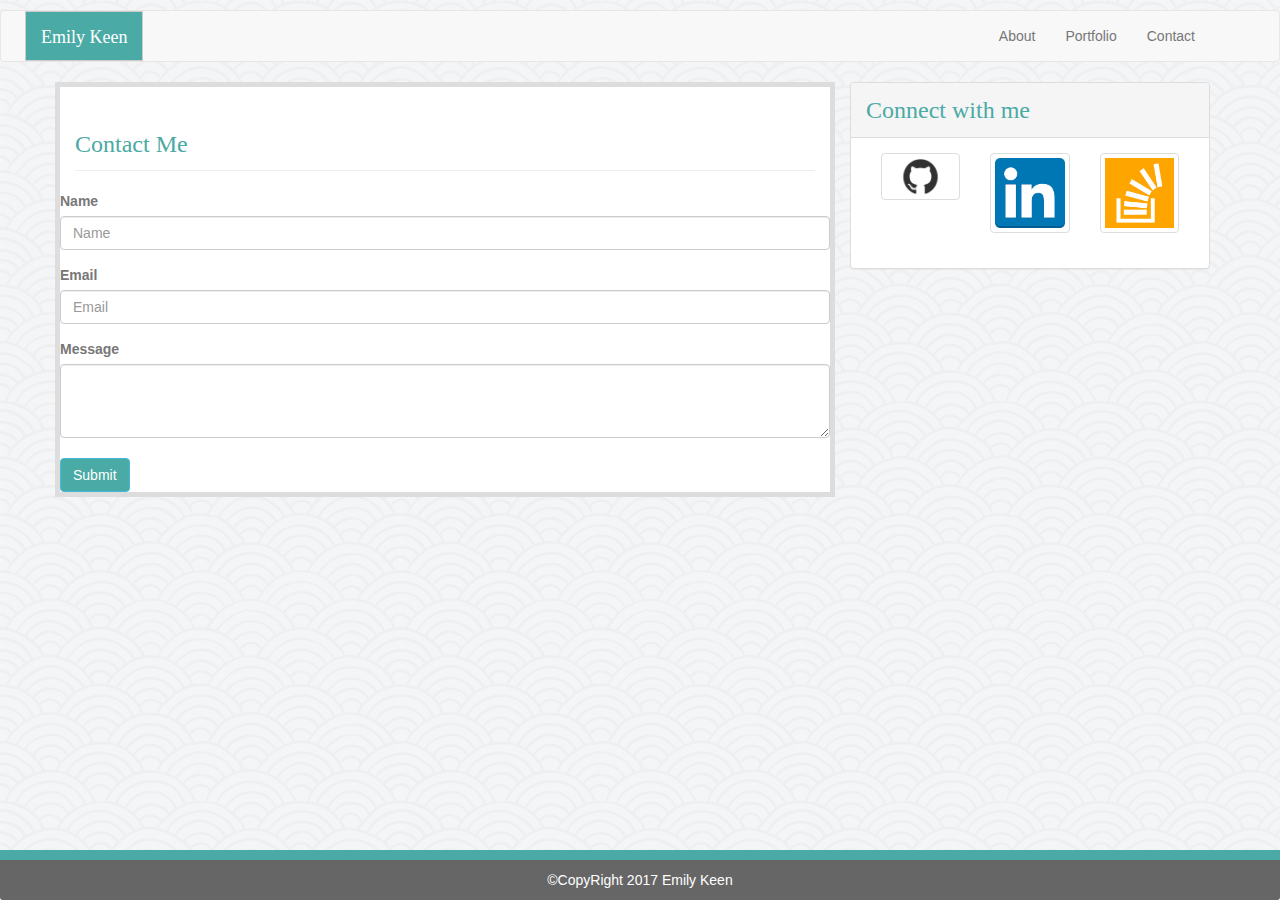
<file: contact.html>
<!DOCTYPE html>
<html lang="en-us">
   <head>
      <meta charset="UTF-8">
      <meta name="viewport" content="width=device-width, initial-scale=1">
      <title>Contact me!</title>
      <!-- Bootstrap CDN -->
      <link rel="stylesheet" href="https://maxcdn.bootstrapcdn.com/bootstrap/3.3.6/css/bootstrap.min.css">
      <link rel="stylesheet" type="text/css" href="assets/css/style.css">
   </head>
   <body>
      <nav class="navbar navbar-default">
         <div class="container">
            <div class="navbar-header">
               <a class="navbar-brand header" style= color:white >Emily Keen</a>
            </div>
            <div class="collapse navbar-collapse">
               <ul class="nav navbar-nav navbar-right">
                  <li><a href="index.html">About</a></li>
                  <li><a href="portfolio.html">Portfolio</a></li>
                  <li><a href="contact.html">Contact</a></li>
               </ul>
            </div>
         </div>
      </nav>
      <div class="container">
         <div class="row">
            <div class="col-md-8 maincontainer">
               <div class="page-header">
               <div class="header2">Contact Me</div>
               </div>
               <div class="row">
                  <form>
                     
                     <div class="form-group">
                        <label for="exampleInputName1">Name</label>
                        <input type="name" class="form-control" id="exampleInputName1" placeholder="Name">
                     </div>
                     <div class="form-group">
                        <label for="exampleInputEmail1">Email</label>
                        <input type="email" class="form-control" id="exampleInputEmail1" placeholder="Email">
                     </div>
                     <label for="exampleInputEmail1">Message</label>
                     <br>
                     <textarea class="form-control" rows="3"></textarea>
                     <br>
                     <button type="button" class="btn btn-info button">Submit</button>
                  </form>
               </div>
            </div>
            <div class="col-md-4">
               <div class="panel panel-default">
                  <div class="panel-heading">
                     <div class="panel-title header2">Connect with me</div>
                  </div>
                  <div class="panel-body">
                     <div class="col-md-4">
                        <a href="https://github.com/emilykeen" class="thumbnail">
                        <img src="assets/images/github.jpg" alt="Github">
                        </a>
                     </div>
                     <div class="col-md-4">
                        <a href="https://www.linkedin.com/in/emily-keen" class="thumbnail">
                        <img src="assets/images/linkedin.jpg" alt="linkedin">
                        </a>
                     </div>
                     <div class="col-md-4">
                        <a href="http://stackoverflow.com/users/7382034/emily-keen?tab=profile" class="thumbnail">
                        <img src="assets/images/stackoverflow.jpg" alt="stackoverflow">
                        </a>
                     </div>
                  </div>
               </div>
            </div>
         </div>
      </div>
      </div>
      <div class="row">
         <div class="col-md-12">
         </div>
      </div>
      <div class="panel-footer footer">&copy;CopyRight 2017 Emily Keen</div>
   </body>
</html>
</file>
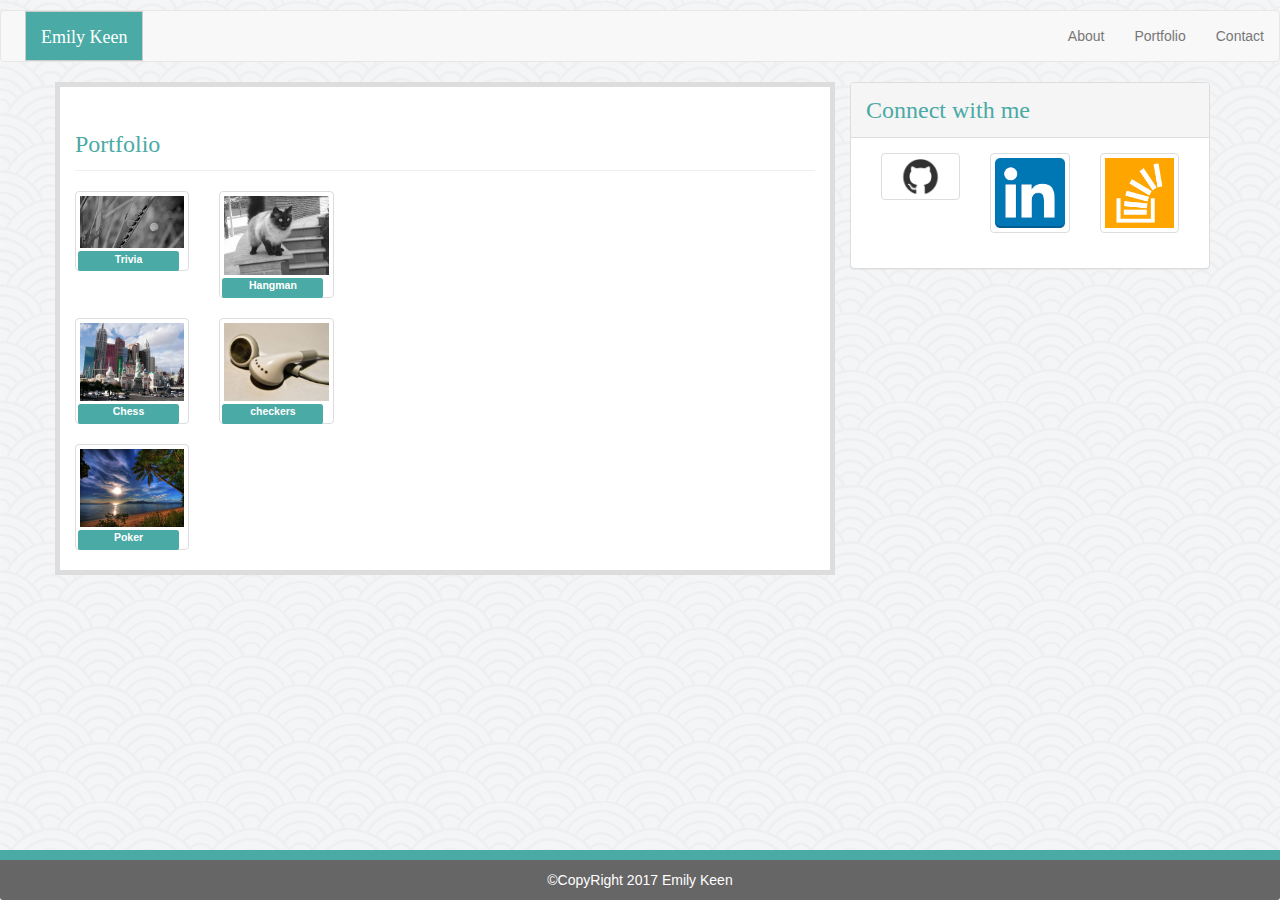
<file: portfolio.html>
<!DOCTYPE html>
<html lang="en-us">
   <head>
      <meta charset="UTF-8">
      <meta name="viewport" content="width=device-width, initial-scale=1">
      <title>Portfolio!</title>
      <!-- Bootstrap CDN -->
      <link rel="stylesheet" href="https://maxcdn.bootstrapcdn.com/bootstrap/3.3.6/css/bootstrap.min.css">
      <link rel="stylesheet" type="text/css" href="assets/css/style.css">
   </head>
   <body>
      <nav class="navbar navbar-default">
         <div class="container-fluid">
            <div class="navbar-header">
               <a class="navbar-brand header" style=" color:white">Emily Keen</a>
            </div>
            <ul class="nav navbar-nav navbar-right">
               <li><a href="index.html">About</a></li>
               <li><a href="portfolio.html">Portfolio</a></li>
               <li><a href="contact.html">Contact</a></li>
            </ul>
         </div>
         </div>
      </nav>
      <div class="container">
         <div class="row">
            <div class="col-md-8 maincontainer">
               <div class="page-header">
                  <div class="header2">Portfolio</div>
               </div>
               <div class="row">
                  <div class="col-md-9">
                     <div class="row">
                        <div class="col-xs-3">
                           <a href="#" class="thumbnail">
                              <img src="assets/images/random_image_1.jpg" alt="image 1">
                              <div class="caption">
                                 <div class="label">Trivia</div>
                              </div>
                           </a>
                        </div>
                        <div class="col-xs-3">
                           <a href="#" class="thumbnail">
                              <img src="assets/images/random_image_2.jpg" alt="image 2">
                              <div class="caption">
                                 <div class="label">Hangman</div>
                              </div>
                           </a>
                        </div>
                     </div>
                     <div class="row">
                        <div class="col-xs-3">
                           <a href="#" class="thumbnail">
                              <img src="assets/images/random_image_3.jpg" alt="image 3">
                              <div class="caption">
                                 <div class="label">Chess</div>
                              </div>
                           </a>
                        </div>
                        <div class="col-xs-3">
                           <a href="#" class="thumbnail">
                              <img src="assets/images/random_image_4.jpg" alt="image 4">
                              <div class="caption">
                                 <div class="label">checkers</div>
                              </div>
                           </a>
                        </div>
                     </div>
                     <div class="row">
                        <div class="col-xs-3">
                           <a href="#" class="thumbnail">
                              <img src="assets/images/random_image_5.jpg" alt="image 5">
                              <div class="caption">
                                 <div class="label">Poker</div>
                              </div>
                           </a>
                        </div>
                     </div>
                  </div>
               </div>
            </div>
            <div class="col-md-4">
               <div class="panel panel-default">
                  <div class="panel-heading">
                     <div class="panel-title header2">Connect with me</div>
                  </div>
                  <div class="panel-body">
                     <div class="col-md-4">
                        <a href="https://github.com/emilykeen" class="thumbnail">
                        <img src="assets/images/github.jpg" alt="Github">
                        </a>
                     </div>
                     <div class="col-md-4">
                        <a href="https://www.linkedin.com/in/emily-keen" class="thumbnail">
                        <img src="assets/images/linkedin.jpg" alt="linkedin">
                        </a>
                     </div>
                     <div class="col-md-4">
                        <a href="http://stackoverflow.com/users/7382034/emily-keen?tab=profile" class="thumbnail">
                        <img src="assets/images/stackoverflow.jpg" alt="stackoverflow">
                        </a>
                     </div>
                  </div>
               </div>
            </div>
         </div>
      </div>
      </div>
      </div>
      <div class="row">
         <div class="col-md-12">
         </div>
      </div>
      <div class="panel-footer footer">&copy;CopyRight 2017 Emily Keen <br></div>
   </body>
</html>
</file>
<file: assets/css/style.css>
body {
	background: url("../images/seigaiha.png");
	 margin:10px auto;
	}

.header {
	color:white;
	background-color:#4aaaa5;
	border:1px solid #cccccc;
	font-family: 'Georgia', Times, 'Times New Roman', serif;
	float:left;
	position:fixed;
	color:white;
	left:40px;
	text-align:center;
	}

.header2 {
	color:#4aaaa5;
	font-family: 'Georgia', Times, 'Times New Roman', serif;
	font-size: x-large;
	}

.header3 {	color:#4aaaa5;
	font-family: 'Georgia', Times, 'Times New Roman', serif;
	font-size: x-large;
	top:200px;
	background:#ffffff;
	border: 5px solid #dddddd;
	width:650px;
	position:relative;
	top:65px;
	float:left;
	left:-15px;
	z-index: 20;
	}


.label {
	position: absolute;
	bottom: 20px;
	left: 18px;
	height:20px;
	width:70%;
	background: #4aaaa5;
	text-align: center;
	color:white;
	font-family: 'Arial', 'Helvetica Neue', Helvetica, sans-serif;
}



.maincontainer {
	color:#777777;
	background:#ffffff;
	border: 5px solid #dddddd;
	font-family: 'Arial', 'Helvetica Neue', Helvetica, sans-serif;
	position:relative;
	top:0px;
	left:0px;
	z-index: 20;
	}

.title {
	text-align: center;
	font-family: 'Georgia', Times, 'Times New Roman', serif;
	color:#4aaaa5;
	font-size: 14px;
	}


.footer {
	bottom:clear ;
	color:#fff;
	background:#666666;
	text-align:center;
	position:fixed;
	bottom:0px;
	left:0px;
	height:50px;
	width: 100%;
	z-index: 9999;
	margin-top:200px;
	font-family: 'Arial', 'Helvetica Neue', Helvetica, sans-serif;
	border-top:10px solid #4aaaa5;
	}

	.button {

		background:#4aaaa5;
		color:white; }


.connectwithme{float:right;}
</file>
